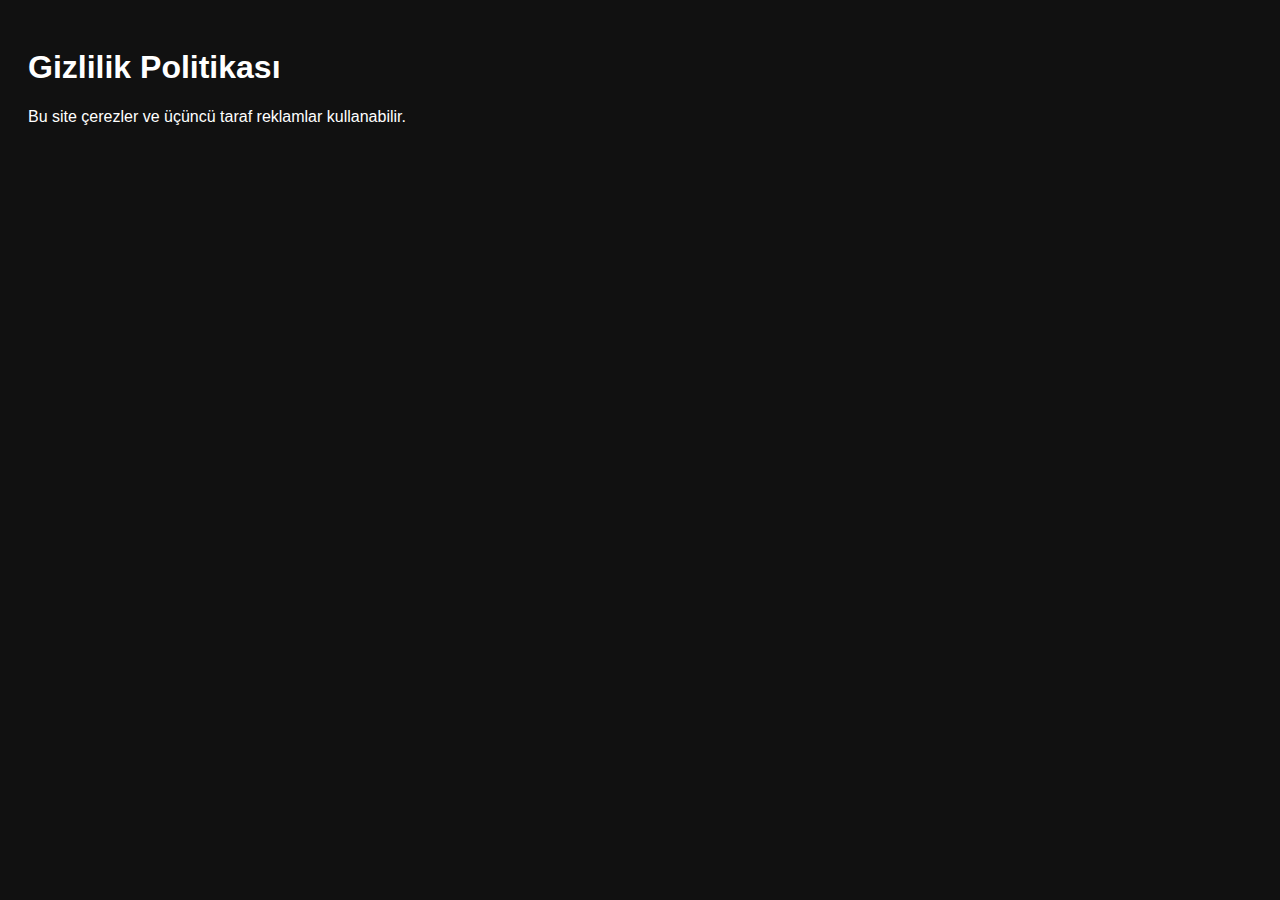
<file: gizlilik.html>
<!DOCTYPE html>
<html>
<head><meta charset="UTF-8"><title>Gizlilik</title></head>
<body style="background:#111;color:white;font-family:Arial;padding:20px">
<h1>Gizlilik Politikası</h1>
<p>Bu site çerezler ve üçüncü taraf reklamlar kullanabilir.</p>
</body>
</html>
</file>
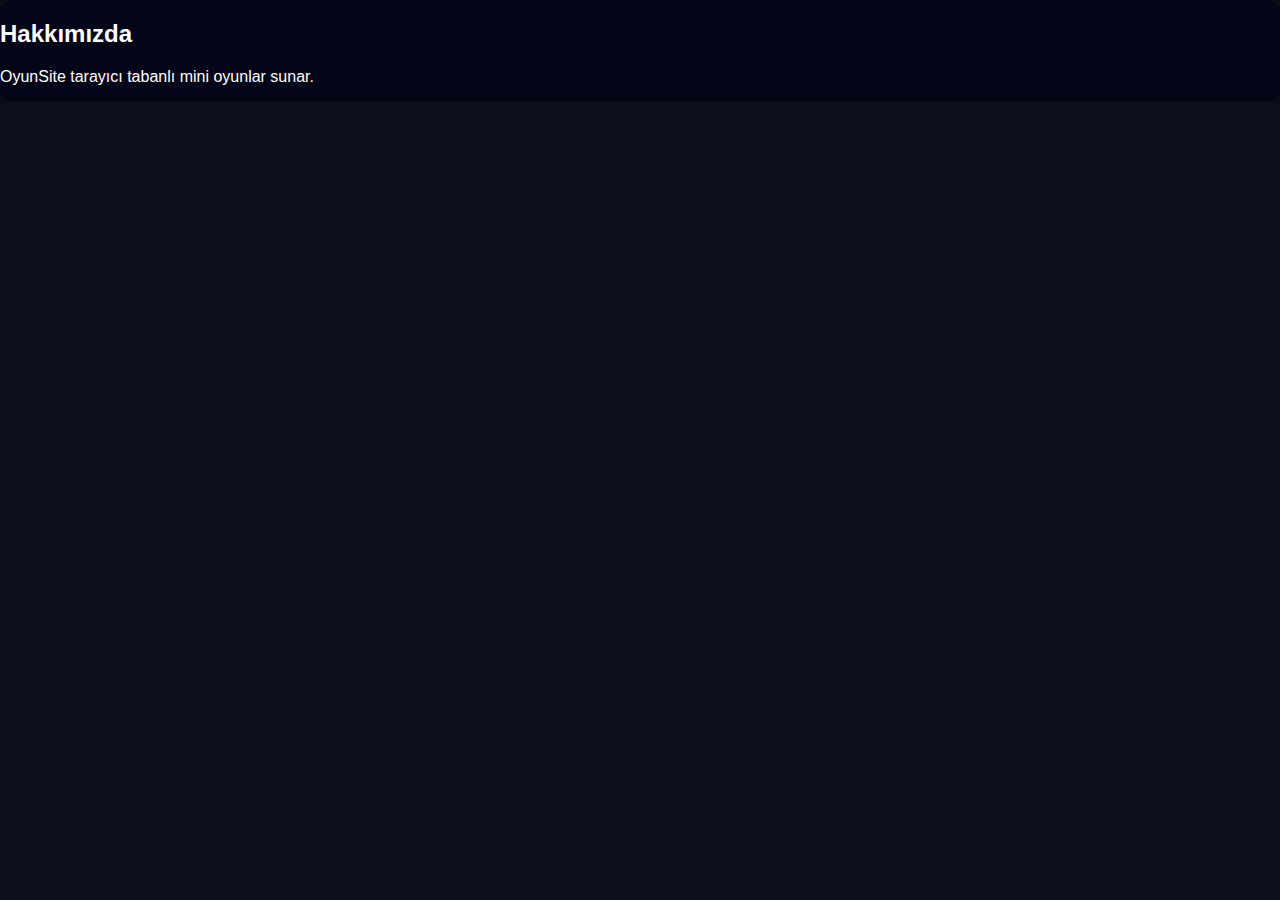
<file: hakkimizda.html>
<!DOCTYPE html><html lang="tr"><head>
<meta charset="UTF-8"><title>Hakkımızda</title>
<link rel="stylesheet" href="style.css"></head>
<body><div class="container card">
<h2>Hakkımızda</h2>
<p>OyunSite tarayıcı tabanlı mini oyunlar sunar.</p>
</div></body></html>
</file>
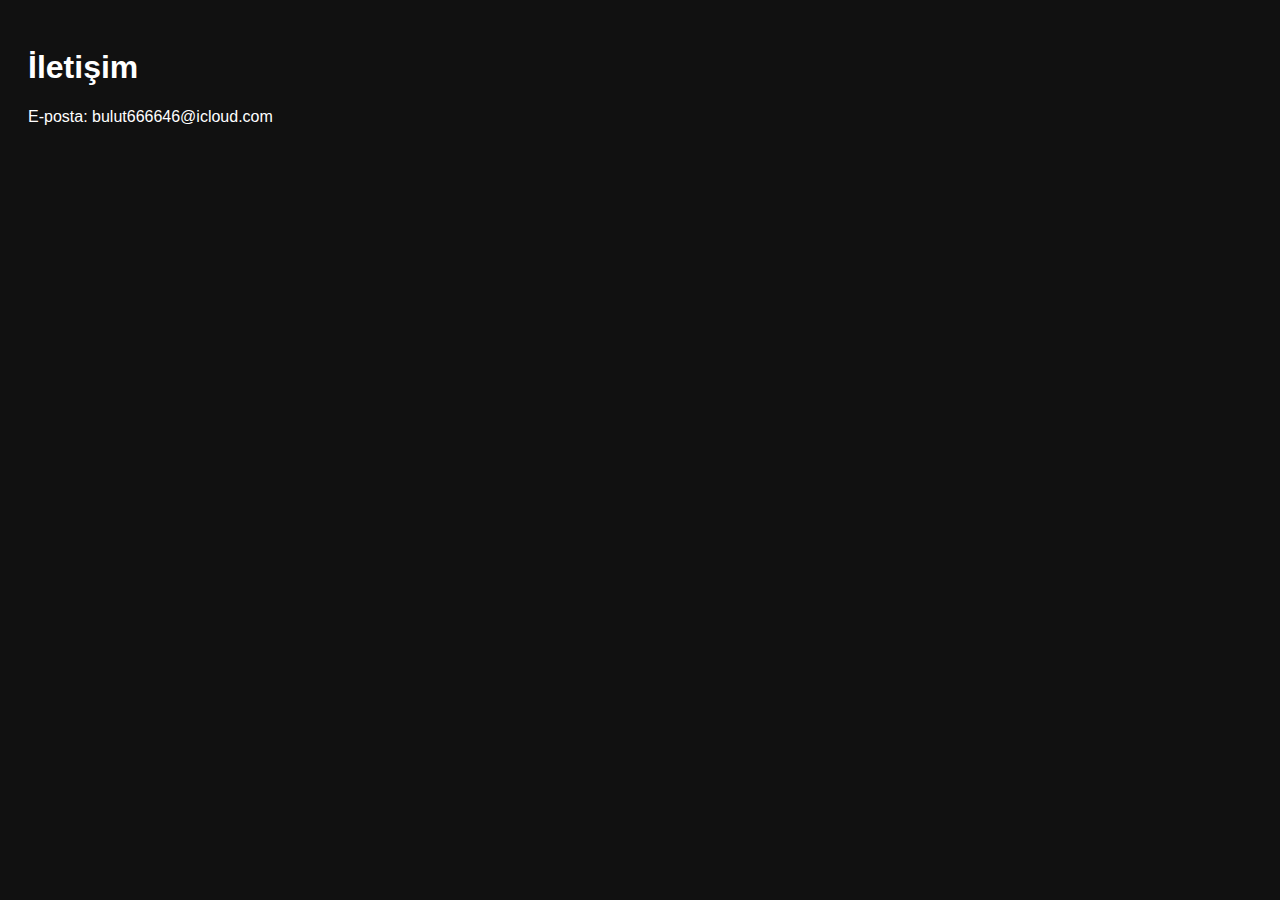
<file: iletisim.html>
<!DOCTYPE html>
<html>
<head><meta charset="UTF-8"><title>İletişim</title></head>
<body style="background:#111;color:white;font-family:Arial;padding:20px">
<h1>İletişim</h1>
<p>E-posta: bulut666646@icloud.com</p>
</body>
</html>
</file>
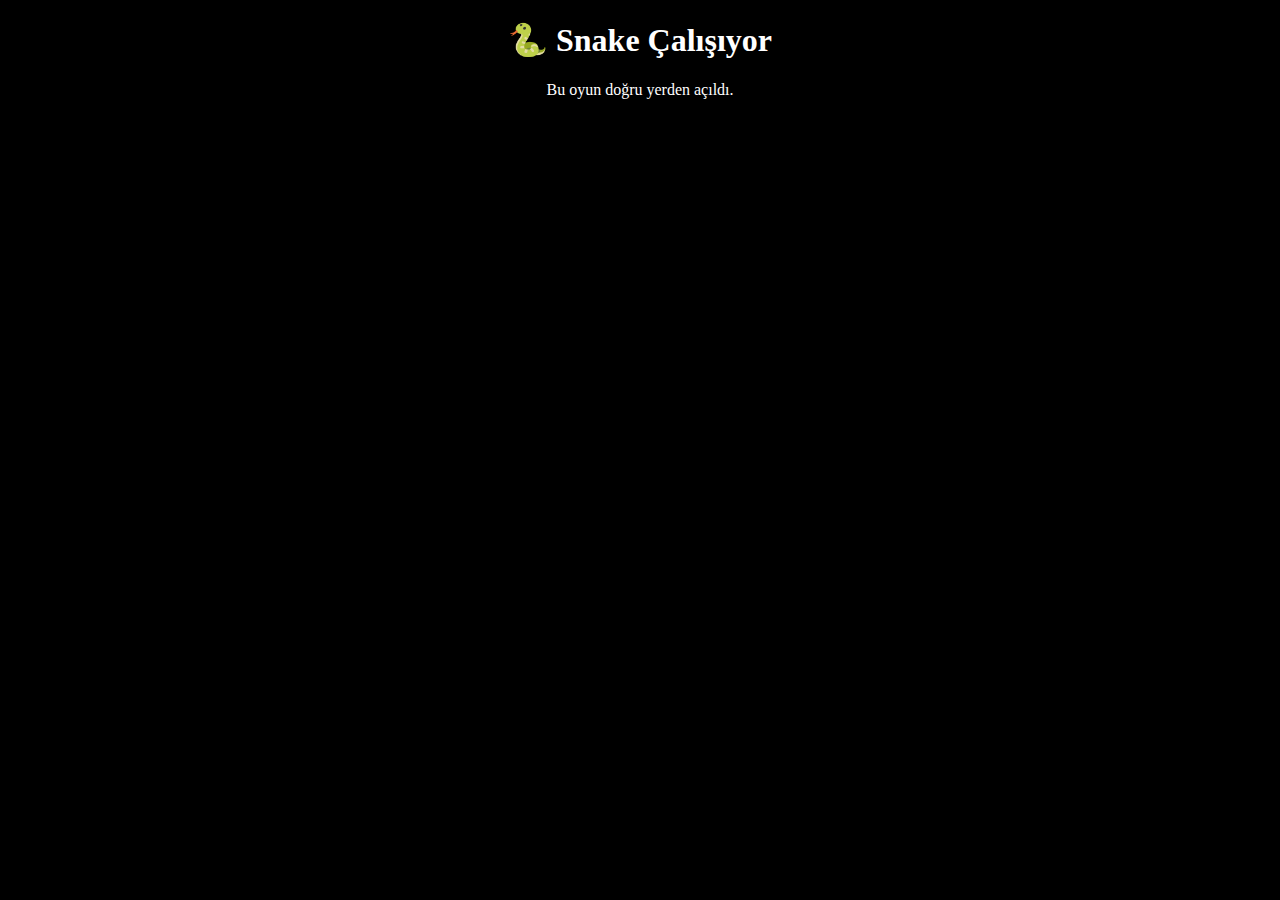
<file: games/arcade/snake/İndex.html>
<!DOCTYPE html>
<html>
<head>
<meta charset="UTF-8">
<title>Snake</title>
</head>
<body style="background:black;color:white;text-align:center">

<h1>🐍 Snake Çalışıyor</h1>
<p>Bu oyun doğru yerden açıldı.</p>

</body>
</html>
</file>
<file: style.css>
body{margin:0;font-family:Arial;background:#0b0f19;color:#fff}
header{padding:15px;background:#111827;display:flex;gap:10px;align-items:center}
nav a{color:#fff;margin-right:10px;text-decoration:none}
.grid{display:grid;grid-template-columns:repeat(auto-fill,minmax(180px,1fr));gap:15px;padding:15px}
.card{background:#020617;border-radius:12px;overflow:hidden;color:#fff;text-decoration:none}
.card img{width:100%}
iframe{width:100%;height:75vh;border:none}
.ad{text-align:center;padding:15px;background:#020617}
</file>
